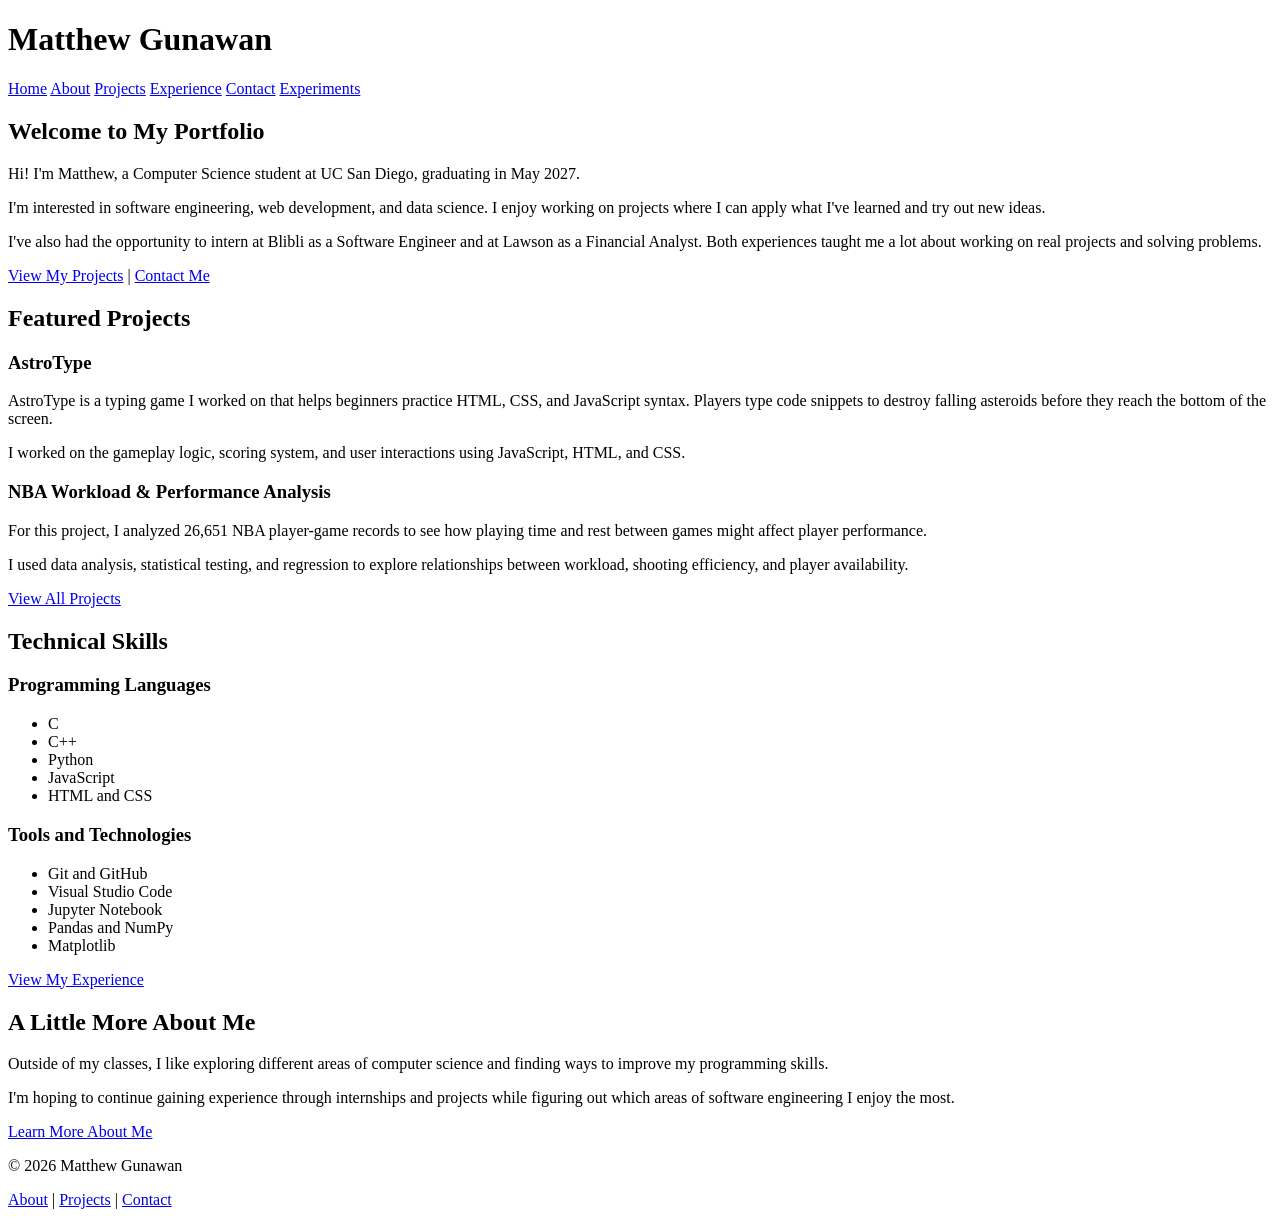
<file: index.html>
<!DOCTYPE html>
<html lang="en">
<head>
    <meta charset="UTF-8">
    <meta name="viewport" content="width=device-width, initial-scale=1.0">
    <meta name="description" content="Personal portfolio of Matthew Gunawan, a Computer Science student at UC San Diego.">
    <title>Matthew Gunawan | Home</title>
</head>

<body>
    <header>
        <h1>Matthew Gunawan</h1>

        <nav aria-label="Main navigation">
            <a href="index.html" aria-current="page">Home</a>
            <a href="about.html">About</a>
            <a href="projects.html">Projects</a>
            <a href="experience.html">Experience</a>
            <a href="contact.html">Contact</a>
            <a href="experiments.html">Experiments</a>
        </nav>
    </header>

    <main>
        <section>
            <h2>Welcome to My Portfolio</h2>

            <p>Hi! I'm Matthew, a Computer Science student at UC San Diego, graduating in May 2027.</p>

            <p>I'm interested in software engineering, web development, and data science. I enjoy working on projects where I can apply what I've learned and try out new ideas.</p>

            <p>I've also had the opportunity to intern at Blibli as a Software Engineer and at Lawson as a Financial Analyst. Both experiences taught me a lot about working on real projects and solving problems.</p>

            <p>
                <a href="projects.html">View My Projects</a> |
                <a href="contact.html">Contact Me</a>
            </p>
        </section>

        <section>
            <h2>Featured Projects</h2>

            <article>
                <h3>AstroType</h3>

                <p>AstroType is a typing game I worked on that helps beginners practice HTML, CSS, and JavaScript syntax. Players type code snippets to destroy falling asteroids before they reach the bottom of the screen.</p>

                <p>I worked on the gameplay logic, scoring system, and user interactions using JavaScript, HTML, and CSS.</p>
            </article>

            <article>
                <h3>NBA Workload &amp; Performance Analysis</h3>

                <p>For this project, I analyzed 26,651 NBA player-game records to see how playing time and rest between games might affect player performance.</p>

                <p>I used data analysis, statistical testing, and regression to explore relationships between workload, shooting efficiency, and player availability.</p>
            </article>

            <p><a href="projects.html">View All Projects</a></p>
        </section>

        <section>
            <h2>Technical Skills</h2>

            <h3>Programming Languages</h3>
            <ul>
                <li>C</li>
                <li>C++</li>
                <li>Python</li>
                <li>JavaScript</li>
                <li>HTML and CSS</li>
            </ul>

            <h3>Tools and Technologies</h3>
            <ul>
                <li>Git and GitHub</li>
                <li>Visual Studio Code</li>
                <li>Jupyter Notebook</li>
                <li>Pandas and NumPy</li>
                <li>Matplotlib</li>
            </ul>

            <p><a href="experience.html">View My Experience</a></p>
        </section>

        <section>
            <h2>A Little More About Me</h2>

            <p>Outside of my classes, I like exploring different areas of computer science and finding ways to improve my programming skills.</p>

            <p>I'm hoping to continue gaining experience through internships and projects while figuring out which areas of software engineering I enjoy the most.</p>

            <p><a href="about.html">Learn More About Me</a></p>
        </section>
    </main>

    <footer>
        <p>&copy; 2026 Matthew Gunawan</p>
        <p>
            <a href="about.html">About</a> |
            <a href="projects.html">Projects</a> |
            <a href="contact.html">Contact</a>
        </p>
    </footer>
</body>
</html>
</file>
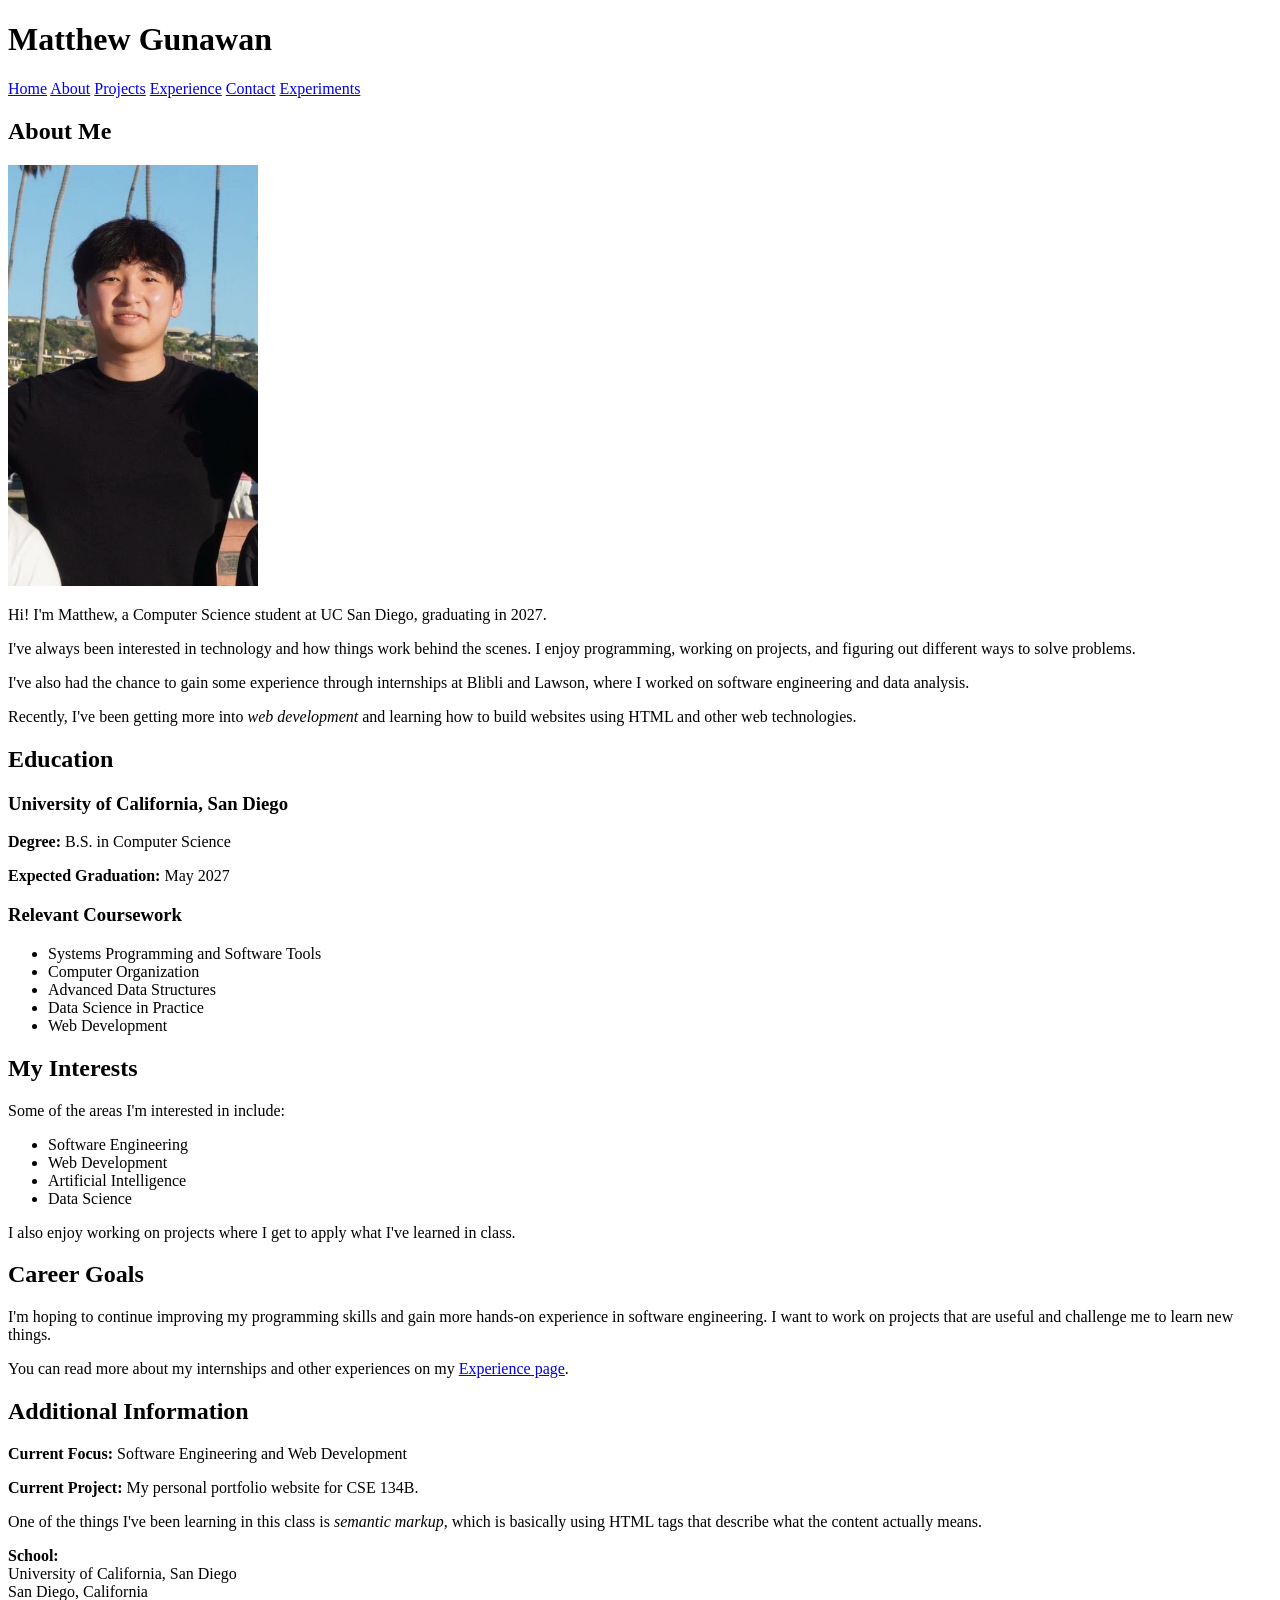
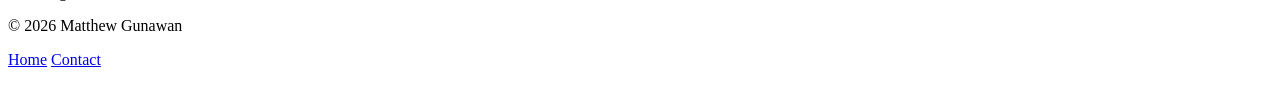
<file: about.html>
<!DOCTYPE html>
<html lang="en">
<head>
    <meta charset="UTF-8">
    <meta name="viewport" content="width=device-width, initial-scale=1.0">
    <meta name="description" content="Learn more about Matthew Gunawan, a Computer Science student at UC San Diego.">
    <title>Matthew Gunawan | About</title>
</head>

<body>
    <header>
        <h1>Matthew Gunawan</h1>

        <nav aria-label="Main navigation">
            <a href="index.html">Home</a>
            <a href="about.html" aria-current="page">About</a>
            <a href="projects.html">Projects</a>
            <a href="experience.html">Experience</a>
            <a href="contact.html">Contact</a>
            <a href="experiments.html">Experiments</a>
        </nav>
    </header>

    <main id="main-content">
        <section>
            <h2>About Me</h2>

            <picture>
                <img src="images/profile.jpg" alt="Photo of Matthew Gunawan" width="250">
            </picture>

            <p>Hi! I'm Matthew, a Computer Science student at UC San Diego, graduating in 2027.</p>

            <p>I've always been interested in technology and how things work behind the scenes. I enjoy programming, working on projects, and figuring out different ways to solve problems.</p>

            <p>I've also had the chance to gain some experience through internships at Blibli and Lawson, where I worked on software engineering and data analysis.</p>

            <p>Recently, I've been getting more into <em>web development</em> and learning how to build websites using HTML and other web technologies.</p>
        </section>

        <section>
            <h2>Education</h2>

            <article>
                <h3>University of California, San Diego</h3>

                <p><strong>Degree:</strong> B.S. in Computer Science</p>
                <p><strong>Expected Graduation:</strong> May 2027</p>
            </article>

            <h3>Relevant Coursework</h3>

            <ul>
                <li>Systems Programming and Software Tools</li>
                <li>Computer Organization</li>
                <li>Advanced Data Structures</li>
                <li>Data Science in Practice</li>
                <li>Web Development</li>
            </ul>
        </section>

        <section>
            <h2>My Interests</h2>

            <p>Some of the areas I'm interested in include:</p>

            <ul>
                <li>Software Engineering</li>
                <li>Web Development</li>
                <li>Artificial Intelligence</li>
                <li>Data Science</li>
            </ul>

            <p>I also enjoy working on projects where I get to apply what I've learned in class.</p>
        </section>

        <section>
            <h2>Career Goals</h2>

            <p>I'm hoping to continue improving my programming skills and gain more hands-on experience in software engineering. I want to work on projects that are useful and challenge me to learn new things.</p>

            <p>You can read more about my internships and other experiences on my <a href="experience.html">Experience page</a>.</p>
        </section>

        <section>
            <h2>Additional Information</h2>

            <div>
                <p><b>Current Focus:</b> <span>Software Engineering and Web Development</span></p>

                <p><b>Current Project:</b> My personal portfolio website for CSE 134B.</p>

                <p>One of the things I've been learning in this class is <i>semantic markup</i>, which is basically using HTML tags that describe what the content actually means.</p>

                <p>
                    <b>School:</b><br>
                    University of California, San Diego<br>
                    San Diego, California
                </p>
            </div>
        </section>
    </main>

    <footer>
        <p>&copy; 2026 Matthew Gunawan</p>
        <p>
            <a href="index.html">Home</a>
            <a href="contact.html">Contact</a>
        </p>
    </footer>
</body>
</html>
</file>
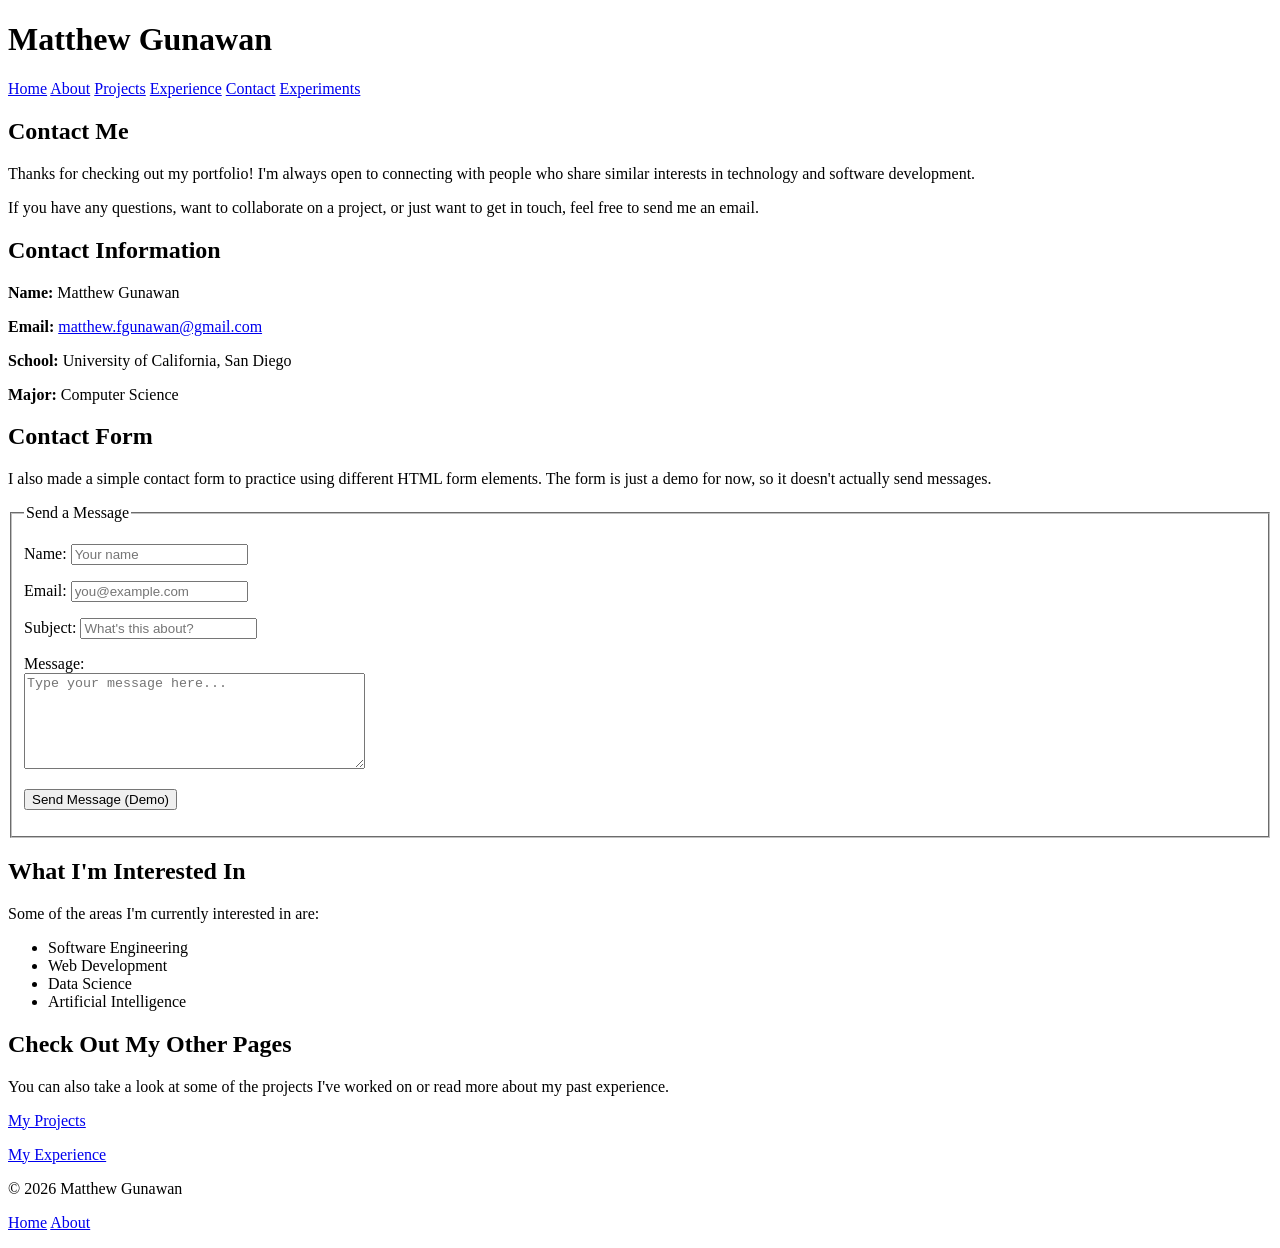
<file: contact.html>
<!DOCTYPE html>
<html lang="en">
<head>
    <meta charset="UTF-8">
    <meta name="viewport" content="width=device-width, initial-scale=1.0">
    <meta name="description" content="Contact Matthew Gunawan, a Computer Science student at UC San Diego.">
    <title>Matthew Gunawan | Contact</title>
</head>

<body>
    <header>
        <h1>Matthew Gunawan</h1>

        <nav aria-label="Main navigation">
            <a href="index.html">Home</a>
            <a href="about.html">About</a>
            <a href="projects.html">Projects</a>
            <a href="experience.html">Experience</a>
            <a href="contact.html" aria-current="page">Contact</a>
            <a href="experiments.html">Experiments</a>
        </nav>
    </header>

    <main id="main-content">
        <section>
            <h2>Contact Me</h2>

            <p>Thanks for checking out my portfolio! I'm always open to connecting with people who share similar interests in technology and software development.</p>

            <p>If you have any questions, want to collaborate on a project, or just want to get in touch, feel free to send me an email.</p>
        </section>

        <section>
            <h2>Contact Information</h2>

            <p><strong>Name:</strong> Matthew Gunawan</p>

            <p>
                <strong>Email:</strong>
                <a href="mailto:matthew.fgunawan@gmail.com">matthew.fgunawan@gmail.com</a>
            </p>

            <p><strong>School:</strong> University of California, San Diego</p>
            <p><strong>Major:</strong> Computer Science</p>
        </section>

        <section>
            <h2>Contact Form</h2>

            <p>I also made a simple contact form to practice using different HTML form elements. The form is just a demo for now, so it doesn't actually send messages.</p>

            <form>
                <fieldset>
                    <legend>Send a Message</legend>

                    <p>
                        <label for="name">Name:</label>
                        <input type="text" id="name" name="name"
                               placeholder="Your name" required>
                    </p>

                    <p>
                        <label for="email">Email:</label>
                        <input type="email" id="email" name="email"
                               placeholder="you@example.com" required>
                    </p>

                    <p>
                        <label for="subject">Subject:</label>
                        <input type="text" id="subject" name="subject"
                               placeholder="What's this about?">
                    </p>

                    <p>
                        <label for="message">Message:</label><br>
                        <textarea id="message" name="message" rows="6" cols="40"
                                  placeholder="Type your message here..." required></textarea>
                    </p>

                    <p>
                        <button type="button">Send Message (Demo)</button>
                    </p>
                </fieldset>
            </form>
        </section>

        <section>
            <h2>What I'm Interested In</h2>

            <p>Some of the areas I'm currently interested in are:</p>

            <ul>
                <li>Software Engineering</li>
                <li>Web Development</li>
                <li>Data Science</li>
                <li>Artificial Intelligence</li>
            </ul>
        </section>

        <section>
            <h2>Check Out My Other Pages</h2>

            <p>You can also take a look at some of the projects I've worked on or read more about my past experience.</p>

            <p><a href="projects.html">My Projects</a></p>
            <p><a href="experience.html">My Experience</a></p>
        </section>
    </main>

    <footer>
        <p>&copy; 2026 Matthew Gunawan</p>
        <p>
            <a href="index.html">Home</a>
            <a href="about.html">About</a>
        </p>
    </footer>
</body>
</html>
</file>
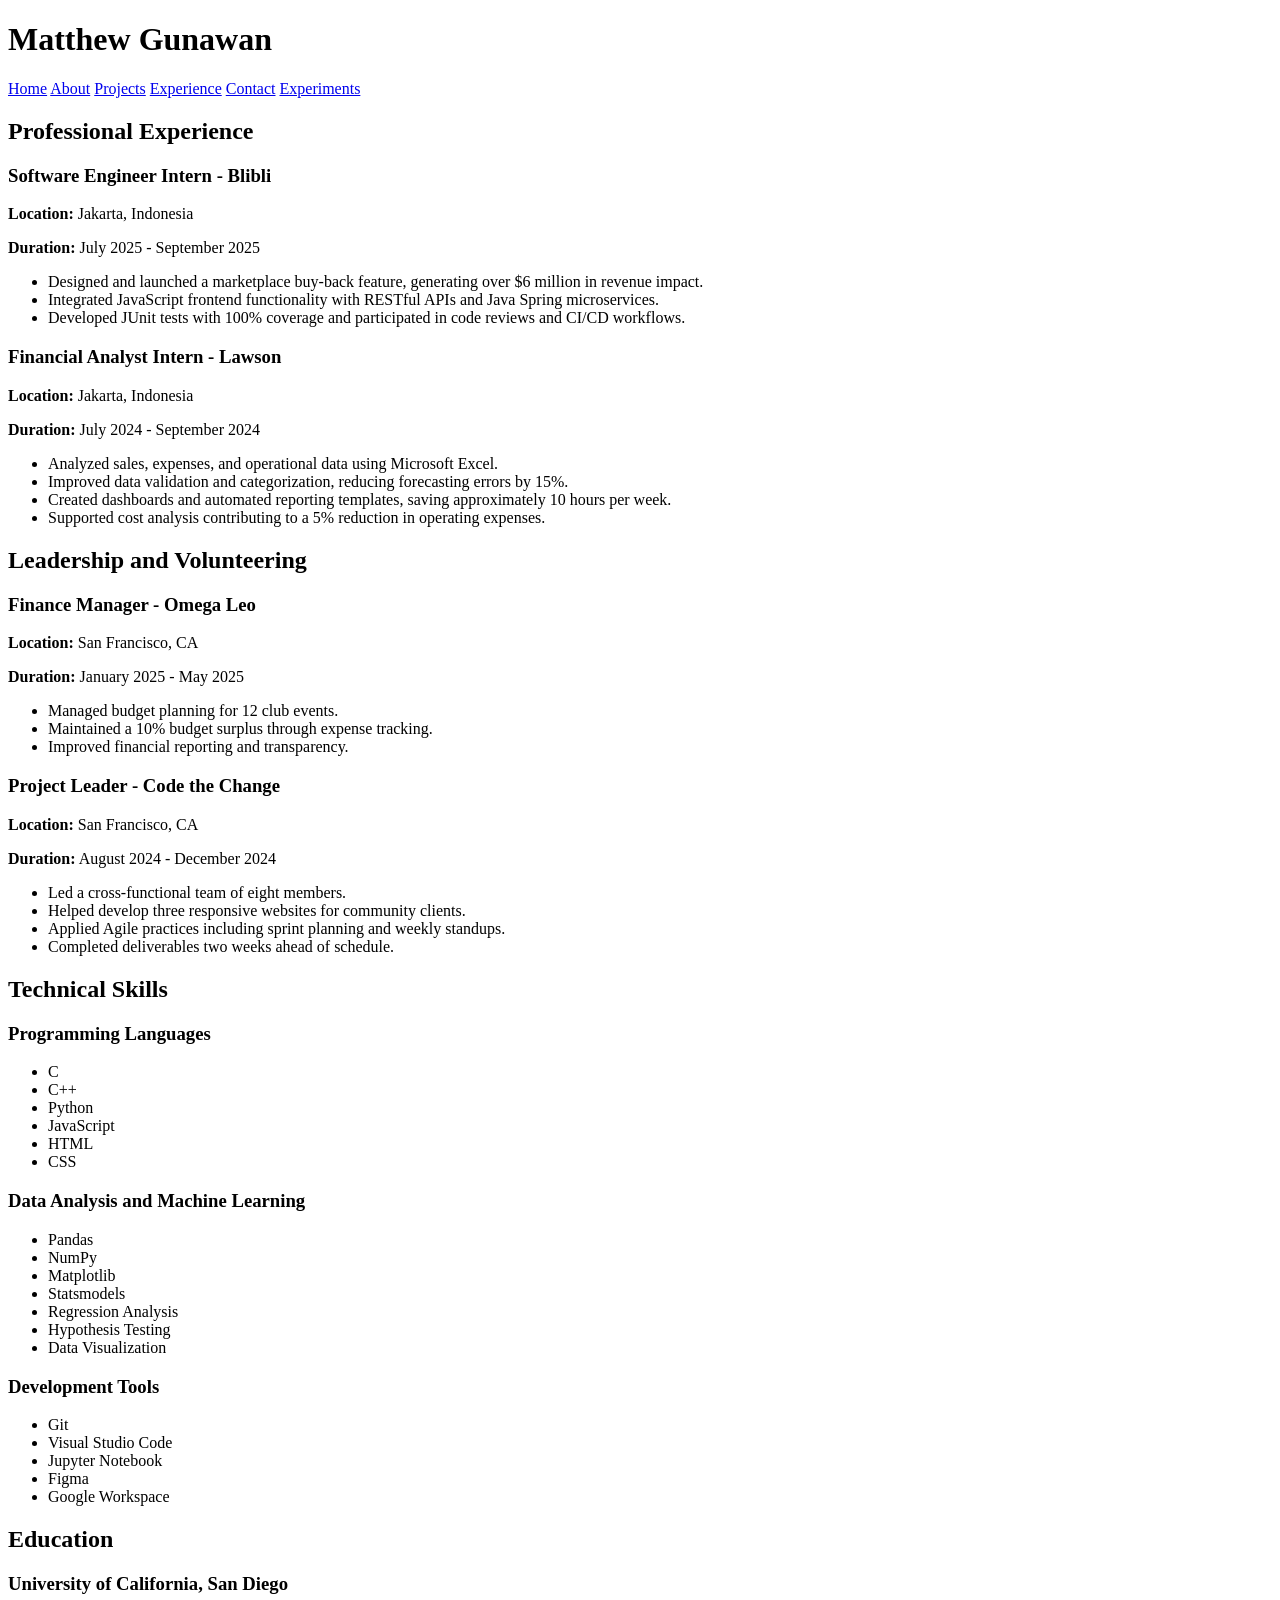
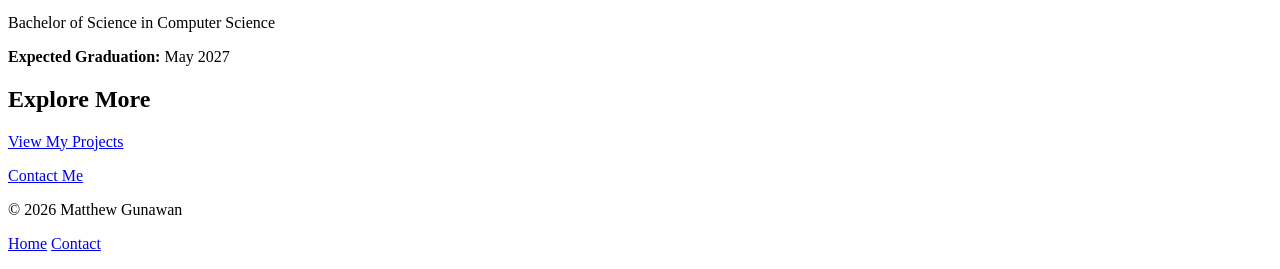
<file: experience.html>
<!DOCTYPE html>
<html lang="en">
<head>
    <meta charset="UTF-8">
    <meta name="viewport" content="width=device-width, initial-scale=1.0">
    <meta name="description" content="Professional experience, leadership, and technical skills of Matthew Gunawan.">
    <title>Matthew Gunawan | Experience</title>
</head>

<body>
    <header>
        <h1>Matthew Gunawan</h1>

        <nav aria-label="Main navigation">
            <a href="index.html">Home</a>
            <a href="about.html">About</a>
            <a href="projects.html">Projects</a>
            <a href="experience.html" aria-current="page">Experience</a>
            <a href="contact.html">Contact</a>
            <a href="experiments.html">Experiments</a>
        </nav>
    </header>

    <main id="main-content">
        <section>
            <h2>Professional Experience</h2>

            <article>
                <h3>Software Engineer Intern - Blibli</h3>
                <p>
                    <strong>Location:</strong> Jakarta, Indonesia
                </p>
                <p>
                    <strong>Duration:</strong>
                    <time datetime="2025-07">July 2025</time> -
                    <time datetime="2025-09">September 2025</time>
                </p>

                <ul>
                    <li>
                        Designed and launched a marketplace
                        buy-back feature, generating over
                        $6 million in revenue impact.
                    </li>
                    <li>
                        Integrated JavaScript frontend
                        functionality with RESTful APIs and
                        Java Spring microservices.
                    </li>
                    <li>
                        Developed JUnit tests with 100%
                        coverage and participated in code
                        reviews and CI/CD workflows.
                    </li>
                </ul>
            </article>

            <article>
                <h3>Financial Analyst Intern - Lawson</h3>
                <p>
                    <strong>Location:</strong> Jakarta, Indonesia
                </p>
                <p>
                    <strong>Duration:</strong>
                    <time datetime="2024-07">July 2024</time> -
                    <time datetime="2024-09">September 2024</time>
                </p>

                <ul>
                    <li>
                        Analyzed sales, expenses, and
                        operational data using Microsoft Excel.
                    </li>
                    <li>
                        Improved data validation and
                        categorization, reducing forecasting
                        errors by 15%.
                    </li>
                    <li>
                        Created dashboards and automated
                        reporting templates, saving
                        approximately 10 hours per week.
                    </li>
                    <li>
                        Supported cost analysis contributing
                        to a 5% reduction in operating expenses.
                    </li>
                </ul>
            </article>
        </section>

        <section>
            <h2>Leadership and Volunteering</h2>

            <article>
                <h3>Finance Manager - Omega Leo</h3>
                <p>
                    <strong>Location:</strong> San Francisco, CA
                </p>
                <p>
                    <strong>Duration:</strong>
                    <time datetime="2025-01">January 2025</time> -
                    <time datetime="2025-05">May 2025</time>
                </p>

                <ul>
                    <li>
                        Managed budget planning for
                        12 club events.
                    </li>
                    <li>
                        Maintained a 10% budget surplus
                        through expense tracking.
                    </li>
                    <li>
                        Improved financial reporting
                        and transparency.
                    </li>
                </ul>
            </article>

            <article>
                <h3>Project Leader - Code the Change</h3>
                <p>
                    <strong>Location:</strong> San Francisco, CA
                </p>
                <p>
                    <strong>Duration:</strong>
                    <time datetime="2024-08">August 2024</time> -
                    <time datetime="2024-12">December 2024</time>
                </p>

                <ul>
                    <li>
                        Led a cross-functional team of
                        eight members.
                    </li>
                    <li>
                        Helped develop three responsive
                        websites for community clients.
                    </li>
                    <li>
                        Applied Agile practices including
                        sprint planning and weekly standups.
                    </li>
                    <li>
                        Completed deliverables two weeks
                        ahead of schedule.
                    </li>
                </ul>
            </article>
        </section>

        <section>
            <h2>Technical Skills</h2>

            <h3>Programming Languages</h3>
            <ul>
                <li>C</li>
                <li>C++</li>
                <li>Python</li>
                <li>JavaScript</li>
                <li>HTML</li>
                <li>CSS</li>
            </ul>

            <h3>Data Analysis and Machine Learning</h3>
            <ul>
                <li>Pandas</li>
                <li>NumPy</li>
                <li>Matplotlib</li>
                <li>Statsmodels</li>
                <li>Regression Analysis</li>
                <li>Hypothesis Testing</li>
                <li>Data Visualization</li>
            </ul>

            <h3>Development Tools</h3>
            <ul>
                <li>Git</li>
                <li>Visual Studio Code</li>
                <li>Jupyter Notebook</li>
                <li>Figma</li>
                <li>Google Workspace</li>
            </ul>
        </section>

        <section>
            <h2>Education</h2>

            <h3>University of California, San Diego</h3>

            <p>
                Bachelor of Science in Computer Science
            </p>

            <p>
                <strong>Expected Graduation:</strong>
                <time datetime="2027-05">May 2027</time>
            </p>
        </section>

        <section>
            <h2>Explore More</h2>

            <p>
                <a href="projects.html">View My Projects</a>
            </p>

            <p>
                <a href="contact.html">Contact Me</a>
            </p>
        </section>
    </main>

    <footer>
        <p>&copy; 2026 Matthew Gunawan</p>

        <p>
            <a href="index.html">Home</a>
            <a href="contact.html">Contact</a>
        </p>
    </footer>
</body>
</html>
</file>
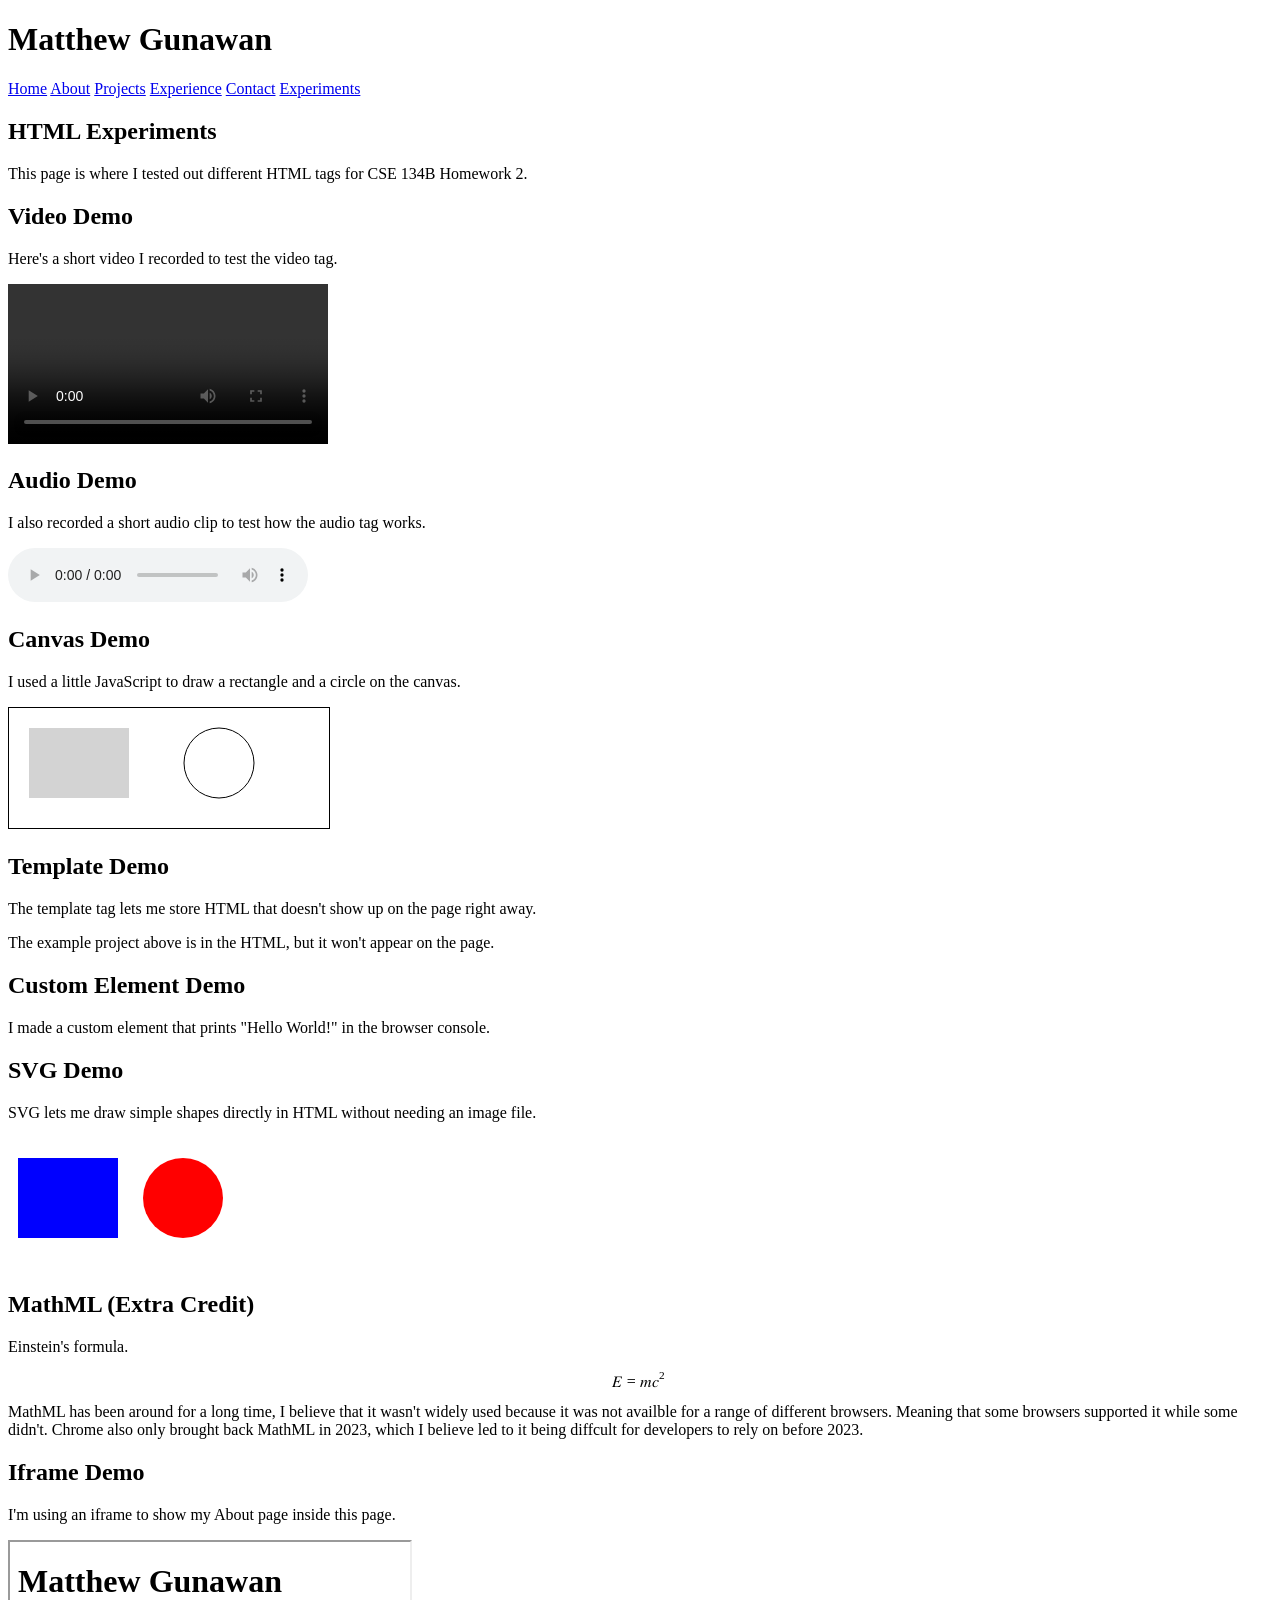
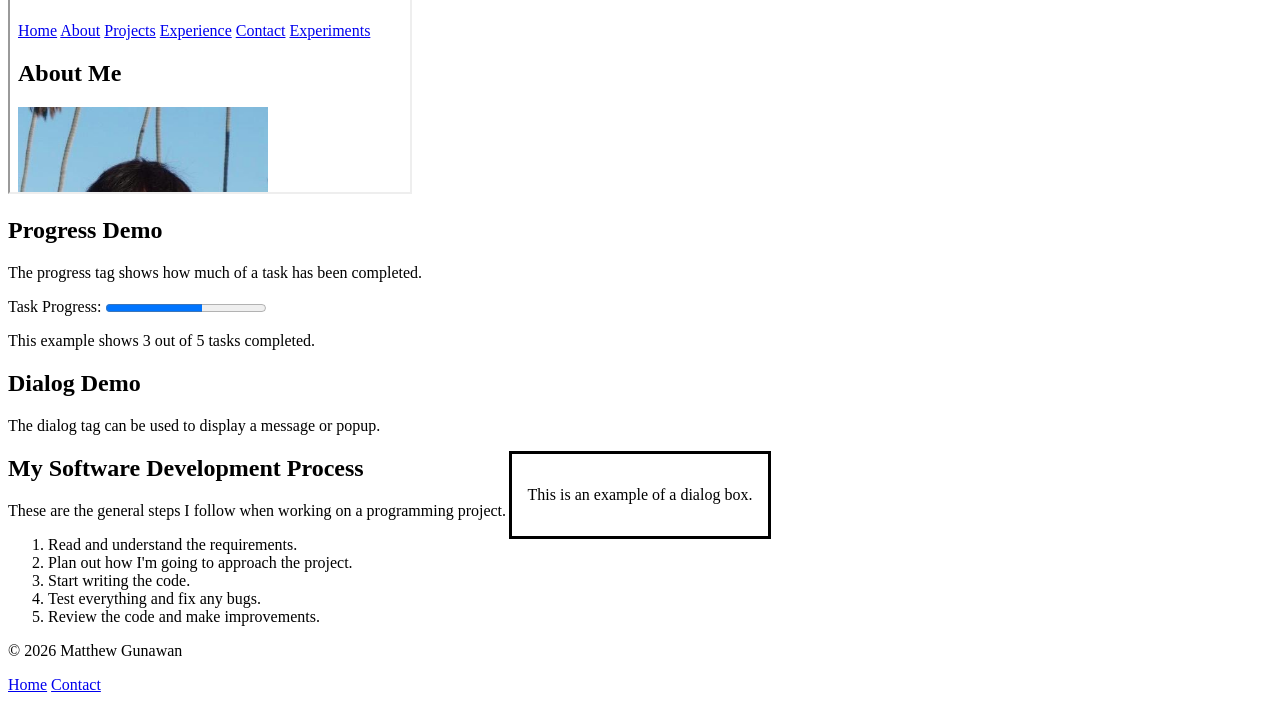
<file: experiments.html>
<!DOCTYPE html>
<html lang="en">
<head>
    <meta charset="UTF-8">
    <meta name="viewport" content="width=device-width, initial-scale=1.0">
    <meta name="description" content="HTML experiments for CSE 134B by Matthew Gunawan">
    <title>Matthew Gunawan | Experiments</title>

    <style>
        canvas {
            border: 1px solid black;
        }
    </style>
</head>

<body>
    <header>
        <h1>Matthew Gunawan</h1>

        <nav aria-label="Main navigation">
            <a href="index.html">Home</a>
            <a href="about.html">About</a>
            <a href="projects.html">Projects</a>
            <a href="experience.html">Experience</a>
            <a href="contact.html">Contact</a>
            <a href="experiments.html" aria-current="page">Experiments</a>
        </nav>
    </header>

    <main>
        <section>
            <h2>HTML Experiments</h2>
            <p>This page is where I tested out different HTML tags for CSE 134B Homework 2.</p>
        </section>

        <section>
            <h2>Video Demo</h2>
            <p>Here's a short video I recorded to test the video tag.</p>

            <video controls width="320">
                <source src="media/demo-video.mp4" type="video/mp4">
                Your browser does not support video.
            </video>
        </section>

        <section>
            <h2>Audio Demo</h2>
            <p>I also recorded a short audio clip to test how the audio tag works.</p>

            <audio controls>
                <source src="media/demo-audio.mp3" type="audio/mpeg">
                Your browser does not support audio.
            </audio>
        </section>

        <section>
            <h2>Canvas Demo</h2>
            <p>I used a little JavaScript to draw a rectangle and a circle on the canvas.</p>

            <canvas id="demo-canvas" width="320" height="120">
                A rectangle and a circle drawn using JavaScript.
            </canvas>
        </section>

        <section>
            <h2>Template Demo</h2>
            <p>The template tag lets me store HTML that doesn't show up on the page right away.</p>

            <template id="project-template">
                <article>
                    <h3>Example Project</h3>
                    <p>This is some example content inside a template.</p>
                </article>
            </template>

            <p>The example project above is in the HTML, but it won't appear on the page.</p>
        </section>

        <section>
            <h2>Custom Element Demo</h2>
            <p>I made a custom element that prints "Hello World!" in the browser console.</p>

            <hello-world></hello-world>
        </section>

        <section>
            <h2>SVG Demo</h2>
            <p>SVG lets me draw simple shapes directly in HTML without needing an image file.</p>

            <svg width="250" height="130" viewBox="0 0 250 130"
                 role="img" aria-label="A blue rectangle and red circle"
                 xmlns="http://www.w3.org/2000/svg">

                <rect x="10" y="20" width="100" height="80" fill="blue"/>
                <circle cx="175" cy="60" r="40" fill="red"/>
            </svg>
        </section>
        <section>
            <h2>MathML (Extra Credit)</h2>
            <p>Einstein's formula.</p>

            <math display="block">
                <mi>E</mi>
                <mo>=</mo>
                <mi>m</mi>
                <msup>
                    <mi>c</mi>
                    <mn>2</mn>
                </msup>
            </math>

            <p>MathML has been around for a long time, I believe that it wasn't widely used because it was not availble for a range of different browsers. Meaning that some browsers supported it while some didn't. Chrome also only brought back MathML in 2023, which I believe led to it being diffcult for developers to rely on before 2023.</p>

        </section>
        <section>
            <h2>Iframe Demo</h2>
            <p>I'm using an iframe to show my About page inside this page.</p>

            <iframe src="about.html" title="My About Page"
                    width="400" height="250">
            </iframe>
        </section>

        <section>
            <h2>Progress Demo</h2>
            <p>The progress tag shows how much of a task has been completed.</p>

            <label for="example-progress">Task Progress:</label>
            <progress id="example-progress" value="3" max="5">3 out of 5</progress>

            <p>This example shows 3 out of 5 tasks completed.</p>
        </section>

        <section>
            <h2>Dialog Demo</h2>
            <p>The dialog tag can be used to display a message or popup.</p>

            <dialog open>
                <p>This is an example of a dialog box.</p>
            </dialog>
        </section>

        <section>
            <h2>My Software Development Process</h2>
            <p>These are the general steps I follow when working on a programming project.</p>

            <ol>
                <li>Read and understand the requirements.</li>
                <li>Plan out how I'm going to approach the project.</li>
                <li>Start writing the code.</li>
                <li>Test everything and fix any bugs.</li>
                <li>Review the code and make improvements.</li>
            </ol>
        </section>

        <noscript>
            <p>JavaScript is disabled, so the canvas and custom element demos won't work.</p>
        </noscript>
    </main>

    <footer>
        <p>&copy; 2026 Matthew Gunawan</p>
        <p>
            <a href="index.html">Home</a>
            <a href="contact.html">Contact</a>
        </p>
    </footer>

    <script src="js/canvas-demo.js"></script>
    <script src="js/hello-world.js"></script>
</body>
</html>
</file>
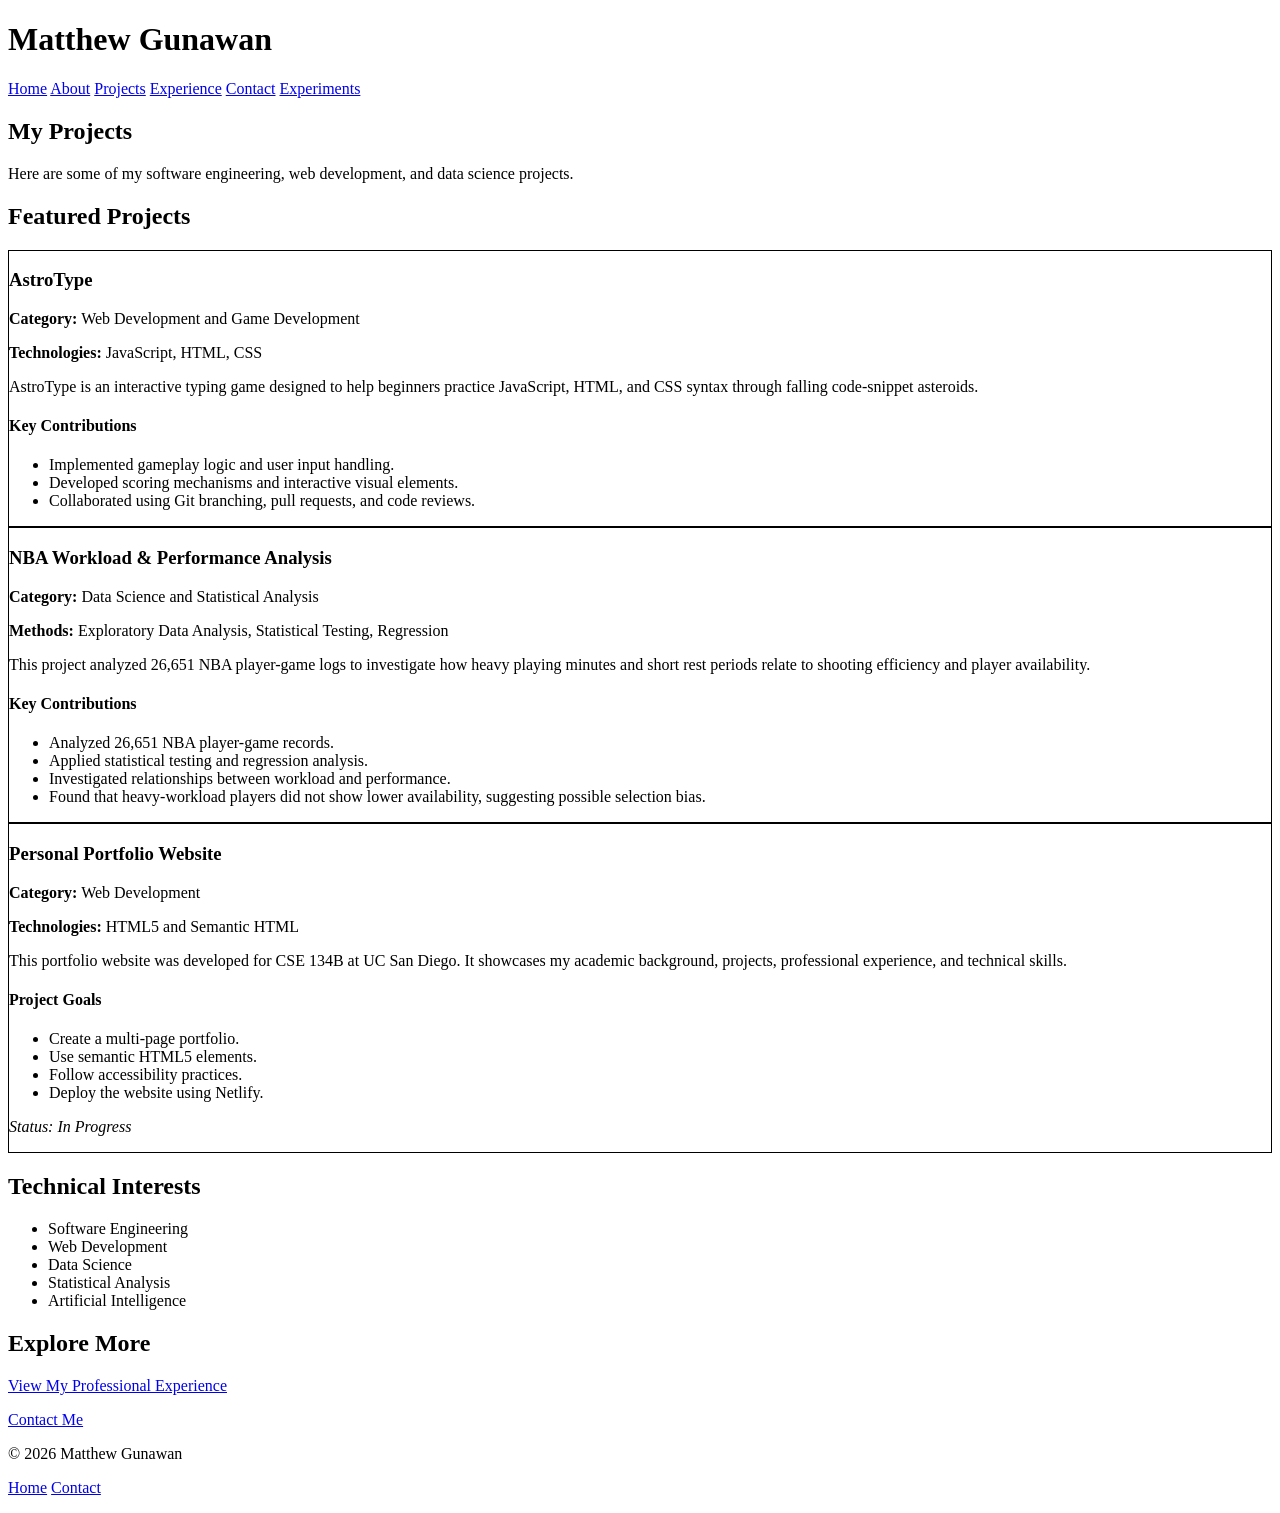
<file: projects.html>
<!DOCTYPE html>
<html lang="en">
<head>
    <meta charset="UTF-8">
    <meta name="viewport" content="width=device-width, initial-scale=1.0">
    <meta name="description" content="Software engineering and data science projects by Matthew Gunawan.">
    <title>Matthew Gunawan | Projects</title>
    <link rel="stylesheet" href="css/styles.css">
</head>

<body>
    <header>
        <h1>Matthew Gunawan</h1>

        <nav aria-label="Main navigation">
            <a href="index.html">Home</a>
            <a href="about.html">About</a>
            <a href="projects.html" aria-current="page">Projects</a>
            <a href="experience.html">Experience</a>
            <a href="contact.html">Contact</a>
            <a href="experiments.html">Experiments</a>
        </nav>
    </header>

    <main id="main-content">

        <section>
            <h2>My Projects</h2>

            <p>
                Here are some of my software engineering,
                web development, and data science projects.
            </p>
        </section>

        <section>
            <h2>Featured Projects</h2>

            <project-card>
                <article>
                    <h3>AstroType</h3>

                    <p>
                        <strong>Category:</strong>
                        Web Development and Game Development
                    </p>

                    <p>
                        <strong>Technologies:</strong>
                        JavaScript, HTML, CSS
                    </p>

                    <p>
                        AstroType is an interactive typing game
                        designed to help beginners practice
                        JavaScript, HTML, and CSS syntax through
                        falling code-snippet asteroids.
                    </p>

                    <h4>Key Contributions</h4>

                    <ul>
                        <li>
                            Implemented gameplay logic and
                            user input handling.
                        </li>
                        <li>
                            Developed scoring mechanisms and
                            interactive visual elements.
                        </li>
                        <li>
                            Collaborated using Git branching,
                            pull requests, and code reviews.
                        </li>
                    </ul>
                </article>
            </project-card>

            <project-card>
                <article>
                    <h3>NBA Workload &amp; Performance Analysis</h3>

                    <p>
                        <strong>Category:</strong>
                        Data Science and Statistical Analysis
                    </p>

                    <p>
                        <strong>Methods:</strong>
                        Exploratory Data Analysis,
                        Statistical Testing, Regression
                    </p>

                    <p>
                        This project analyzed 26,651 NBA
                        player-game logs to investigate how
                        heavy playing minutes and short rest
                        periods relate to shooting efficiency
                        and player availability.
                    </p>

                    <h4>Key Contributions</h4>

                    <ul>
                        <li>
                            Analyzed 26,651 NBA player-game
                            records.
                        </li>
                        <li>
                            Applied statistical testing and
                            regression analysis.
                        </li>
                        <li>
                            Investigated relationships between
                            workload and performance.
                        </li>
                        <li>
                            Found that heavy-workload players
                            did not show lower availability,
                            suggesting possible selection bias.
                        </li>
                    </ul>
                </article>
            </project-card>

            <project-card>
                <article>
                    <h3>Personal Portfolio Website</h3>

                    <p>
                        <strong>Category:</strong>
                        Web Development
                    </p>

                    <p>
                        <strong>Technologies:</strong>
                        HTML5 and Semantic HTML
                    </p>

                    <p>
                        This portfolio website was developed
                        for CSE 134B at UC San Diego.
                        It showcases my academic background,
                        projects, professional experience,
                        and technical skills.
                    </p>

                    <h4>Project Goals</h4>

                    <ul>
                        <li>
                            Create a multi-page portfolio.
                        </li>
                        <li>
                            Use semantic HTML5 elements.
                        </li>
                        <li>
                            Follow accessibility practices.
                        </li>
                        <li>
                            Deploy the website using Netlify.
                        </li>
                    </ul>

                    <p>
                        <em>Status: In Progress</em>
                    </p>
                </article>
            </project-card>

        </section>

        <section>
            <h2>Technical Interests</h2>

            <ul>
                <li>Software Engineering</li>
                <li>Web Development</li>
                <li>Data Science</li>
                <li>Statistical Analysis</li>
                <li>Artificial Intelligence</li>
            </ul>
        </section>

        <section>
            <h2>Explore More</h2>

            <p>
                <a href="experience.html">
                    View My Professional Experience
                </a>
            </p>

            <p>
                <a href="contact.html">
                    Contact Me
                </a>
            </p>
        </section>

    </main>

    <footer>
        <p>&copy; 2026 Matthew Gunawan</p>

        <p>
            <a href="index.html">Home</a>
            <a href="contact.html">Contact</a>
        </p>
    </footer>
</body>
</html>
</file>
<file: css/styles.css>
project-card {
    display: block;
    border: 1px solid;
}
</file>
